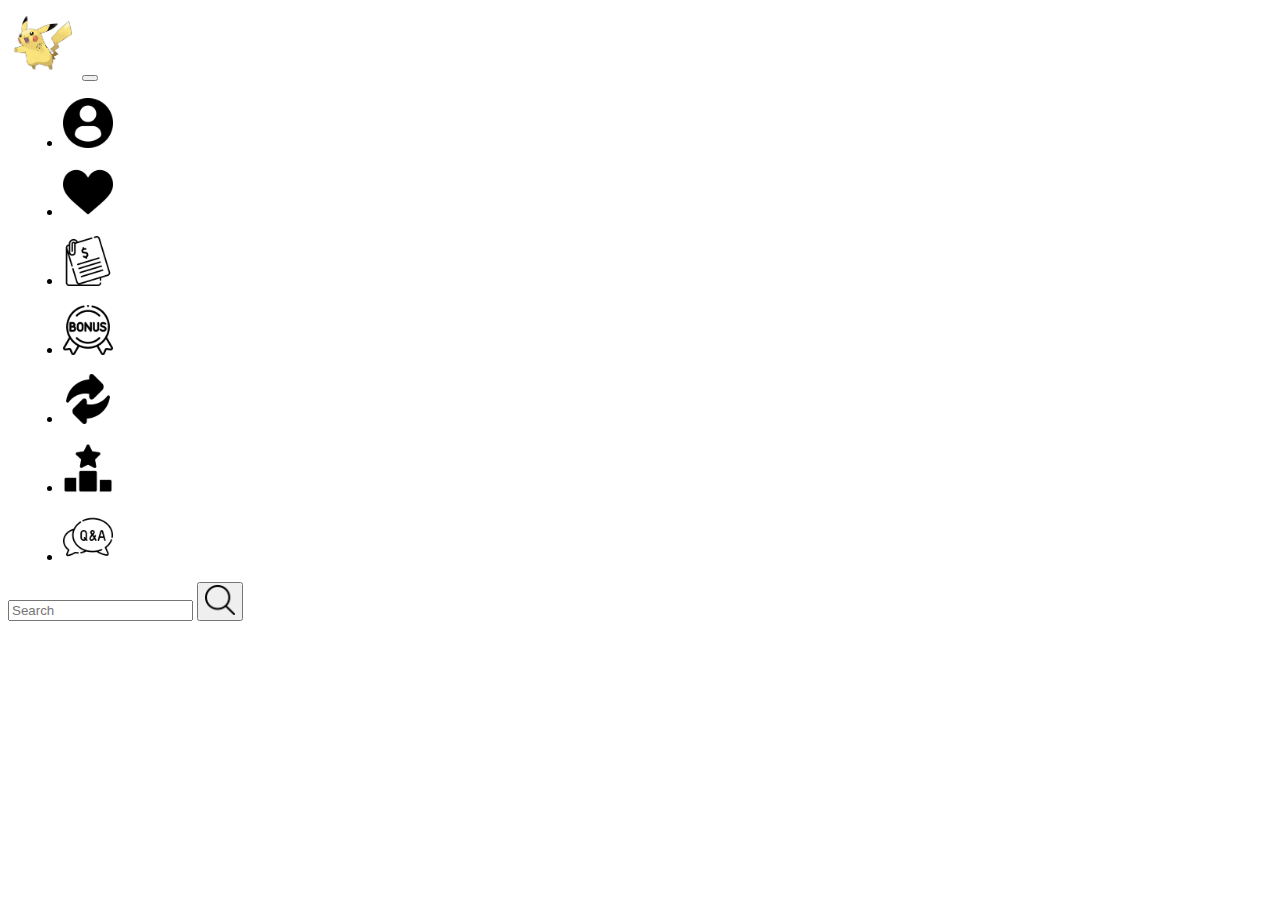
<file: SA Project/index.html>
<!DOCTYPE html>
<html lang="en">

<head>
    <meta charset="UTF-8">
    <meta http-equiv="X-UA-Compatible" content="IE=edge">
    <meta name="viewport" content="width=device-width, initial-scale=1.0">
    <style>
        @import url(asset/CSS/index.css);
    </style>
    <!-- CSS only -->
    <link href="https://cdn.jsdelivr.net/npm/bootstrap@5.2.3/dist/css/bootstrap.min.css" rel="stylesheet"
        integrity="sha384-rbsA2VBKQhggwzxH7pPCaAqO46MgnOM80zW1RWuH61DGLwZJEdK2Kadq2F9CUG65" crossorigin="anonymous">
    <!-- JavaScript Bundle with Popper -->
    <script src="https://cdn.jsdelivr.net/npm/bootstrap@5.2.3/dist/js/bootstrap.bundle.min.js"
        integrity="sha384-kenU1KFdBIe4zVF0s0G1M5b4hcpxyD9F7jL+jjXkk+Q2h455rYXK/7HAuoJl+0I4" crossorigin="anonymous">
    </script>
    <title>Document</title>
</head>

<body>
    <!--導覽列-->
    <div>
        <nav class="navbar navbar-expand-lg navbar-light bg-success">
            <div class="container-fluid">
                <a class="navbar-brand" href="#"><img src="asset/image/皮丘.png" width="70" height="70"></a>
                <button class="navbar-toggler" type="button" data-bs-toggle="collapse" data-bs-target="#navbarScroll"
                    aria-controls="navbarScroll" aria-expanded="false" aria-label="Toggle navigation">
                    <span class="navbar-toggler-icon"></span>
                </button>
                <div class="collapse navbar-collapse" id="navbarScroll">
                    <ul class="navbar-nav me-auto my-2 my-lg-0 navbar-nav-scroll" style="--bs-scroll-height: 100px;">
                        <li class="nav-item">
                            <a class="nav-link active" aria-current="page" href="#"><img src="asset/image/頭貼.png"
                                    width="50" height="50"></a>
                        </li>
                        <li class="nav-item">
                            <a class="nav-link active" aria-current="page" href="#"><img src="asset/image/收藏.png"
                                    width="50" height="50"></a>
                        </li>
                        <li class="nav-item">
                            <a class="nav-link active" aria-current="page" href="#"><img src="asset/image/消費紀錄.png"
                                    width="50" height="50"></a>
                        </li>
                        <li class="nav-item">
                            <a class="nav-link active" aria-current="page" href="#"><img src="asset/image/點數紀錄.png"
                                    width="50" height="50"></a>
                        </li>
                        <li class="nav-item">
                            <a class="nav-link active" aria-current="page" href="#"><img src="asset/image/點數兌換.png"
                                    width="50" height="50"></a>
                        </li>
                        <li class="nav-item">
                            <a class="nav-link active" aria-current="page" href="#"><img src="asset/image/排行榜.png"
                                    width="50" height="50"></a>
                        </li>
                        <li class="nav-item">
                            <a class="nav-link active" aria-current="page" href="#"><img src="asset/image/Q&A.png"
                                    width="50" height="50"></a>
                        </li>
                    </ul>
                    <form class="d-flex">
                        <input class="form-control me-2" type="search" placeholder="Search" aria-label="Search">
                        <button class="btn btn-outline-warning" type="submit"><img src="asset/image/search.png"
                                width="30" height="30"></button>
                    </form>
                </div>
            </div>
        </nav>
    </div>
    <!--APP區-->
    <!--
    <div class="container">
        <table class="table">
            <thead>
                <tr>
                    <td>
                        <div class="card" style="width: 15rem;">
                            <img src="..." class="card-img-top" alt="...">
                            <div class="card-body">
                                <h5 class="card-title">Card title</h5>
                                <p class="card-text">Some quick example text to build on the card title and make
                                    up
                                    the
                                    bulk
                                    of
                                    the
                                    card's content.</p>
                            </div>
                            <ul class="list-group list-group-flush">
                                <li class="list-group-item">An item</li>
                                <li class="list-group-item">A second item</li>
                                <li class="list-group-item">A third item</li>
                            </ul>
                            <div class="card-body">
                                <a href="#" class="card-link">Card link</a>
                                <a href="#" class="card-link">Another link</a>
                            </div>
                        </div>
                    </td>
                    <td>
                        <div class="card" style="width: 15rem;">
                            <img src="..." class="card-img-top" alt="...">
                            <div class="card-body">
                                <h5 class="card-title">Card title</h5>
                                <p class="card-text">Some quick example text to build on the card title and make
                                    up
                                    the
                                    bulk
                                    of
                                    the
                                    card's content.</p>
                            </div>
                            <ul class="list-group list-group-flush">
                                <li class="list-group-item">An item</li>
                                <li class="list-group-item">A second item</li>
                                <li class="list-group-item">A third item</li>
                            </ul>
                            <div class="card-body">
                                <a href="#" class="card-link">Card link</a>
                                <a href="#" class="card-link">Another link</a>
                            </div>
                        </div>
                    </td>
                </tr>
            </thead>
        </table>
    </div>
-->
</body>

</html>
</file>
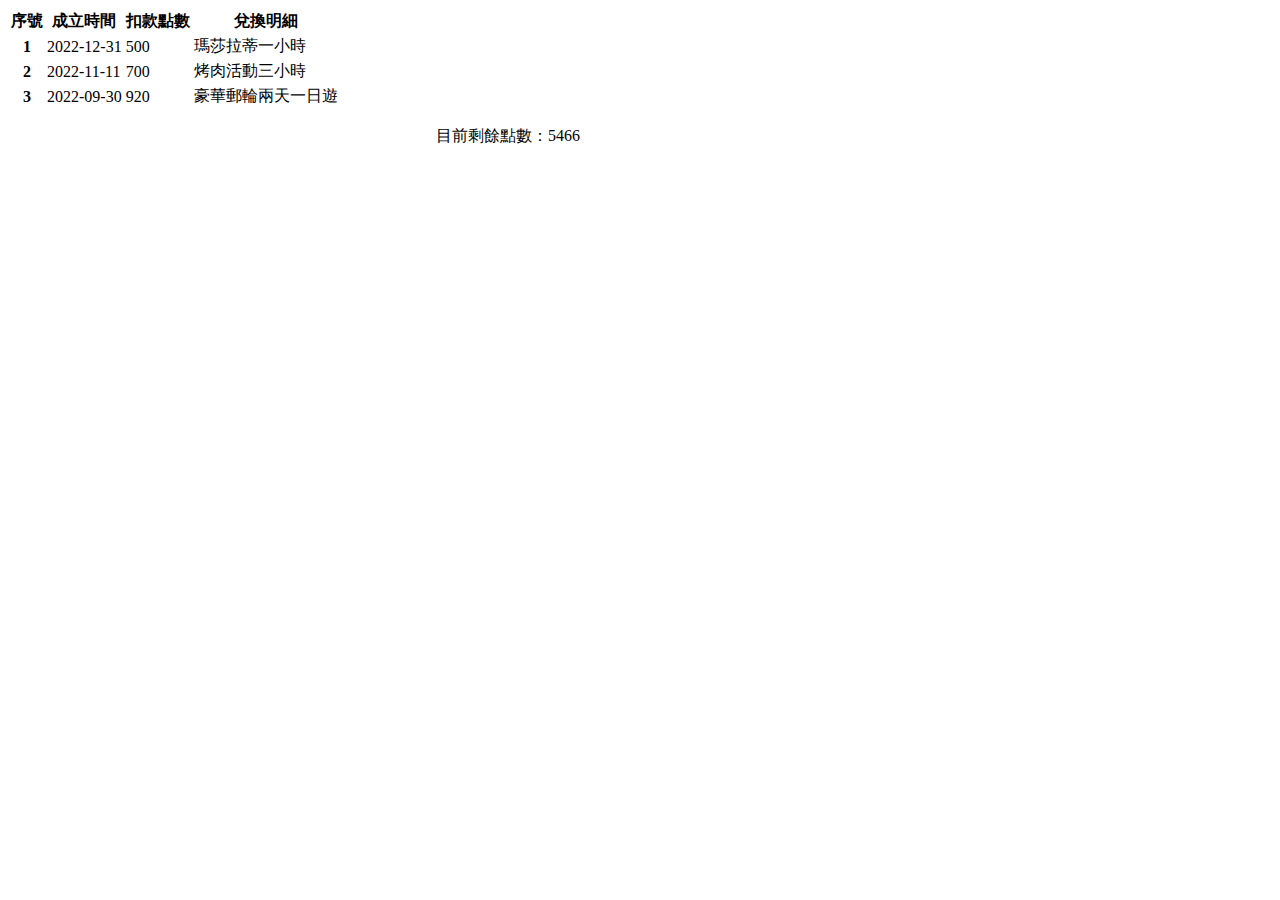
<file: SA Project/exchange.html>
<!DOCTYPE html>
<html lang="en">

<head>
    <meta charset="UTF-8">
    <meta http-equiv="X-UA-Compatible" content="IE=edge">
    <meta name="viewport" content="width=device-width, initial-scale=1.0">
    <!-- CSS only -->
    <link href="https://cdn.jsdelivr.net/npm/bootstrap@5.2.3/dist/css/bootstrap.min.css" rel="stylesheet"
        integrity="sha384-rbsA2VBKQhggwzxH7pPCaAqO46MgnOM80zW1RWuH61DGLwZJEdK2Kadq2F9CUG65" crossorigin="anonymous">
    <!-- JavaScript Bundle with Popper -->
    <script src="https://cdn.jsdelivr.net/npm/bootstrap@5.2.3/dist/js/bootstrap.bundle.min.js"
        integrity="sha384-kenU1KFdBIe4zVF0s0G1M5b4hcpxyD9F7jL+jjXkk+Q2h455rYXK/7HAuoJl+0I4" crossorigin="anonymous">
    </script>
    <title>Document</title>
</head>

<body>
    <!--兌換-->
    <div class="container" style="overflow-y:scroll; width:1000px; height:750px;">
        <div>
            <table class="table">
                <thead class="table-success">
                    <tr>
                        <th scope="col">序號</th>
                        <th scope="col">成立時間</th>
                        <th scope="col">扣款點數</th>
                        <th scope="col">兌換明細</th>
                    </tr>
                </thead>
                <tbody>
                    <tr>
                        <th scope="row">1</th>
                        <td>2022-12-31</td>
                        <td>500</td>
                        <td>瑪莎拉蒂一小時</td>
                    </tr>
                    <tr>
                        <th scope="row">2</th>
                        <td>2022-11-11</td>
                        <td>700</td>
                        <td>烤肉活動三小時</td>
                    </tr>
                    <tr>
                        <th scope="row">3</th>
                        <td>2022-09-30</td>
                        <td>920</td>
                        <td>豪華郵輪兩天一日遊</td>
                    </tr>
                </tbody>
            </table>
        </div>
        <div class="container">
            <p style="text-align:center;">目前剩餘點數：5466</p>
        </div>
    </div>
</body>

</html>
</file>
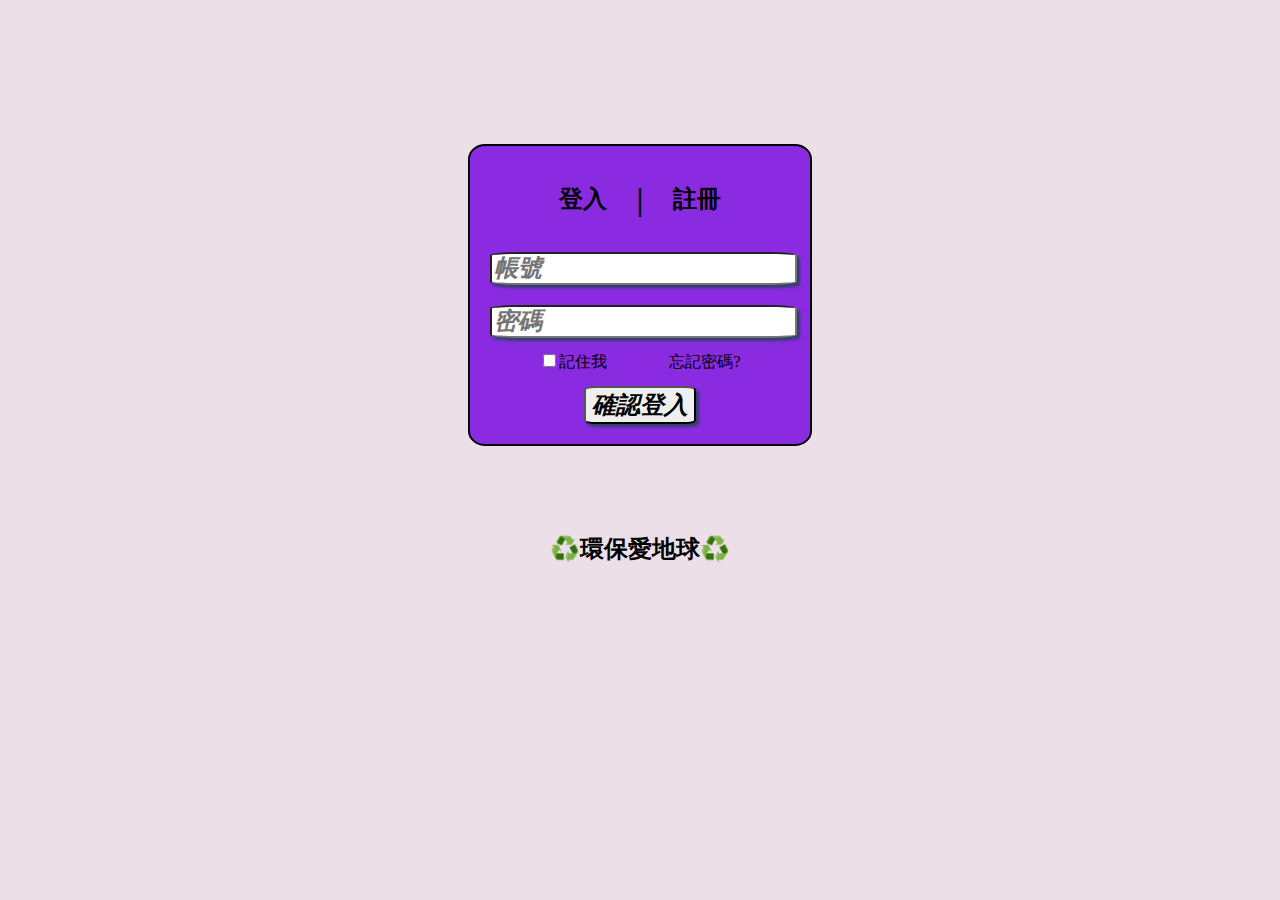
<file: SA Project/login.html>
<!DOCTYPE html>
<html lang="en">

<head>
    <meta charset="UTF-8">
    <meta http-equiv="X-UA-Compatible" content="IE=edge">
    <meta name="viewport" content="width=device-width, initial-scale=1.0">
    <style>
        @import url(asset/CSS/signup.css);
    </style>
    <!-- CSS only -->
    <link href="https://cdn.jsdelivr.net/npm/bootstrap@5.2.3/dist/css/bootstrap.min.css" rel="stylesheet"
        integrity="sha384-rbsA2VBKQhggwzxH7pPCaAqO46MgnOM80zW1RWuH61DGLwZJEdK2Kadq2F9CUG65" crossorigin="anonymous">
    <!-- JavaScript Bundle with Popper -->
    <script src="https://cdn.jsdelivr.net/npm/bootstrap@5.2.3/dist/js/bootstrap.bundle.min.js"
        integrity="sha384-kenU1KFdBIe4zVF0s0G1M5b4hcpxyD9F7jL+jjXkk+Q2h455rYXK/7HAuoJl+0I4" crossorigin="anonymous">
    </script>
    <title>Document</title>
</head>

<body style="background-color: rgb(236, 223, 232);">
    <!--登入-->
    <div class="vertical">
        <div class="sicss">
            <div class="signup">
                <div>
                    <table style="margin: auto;">
                        <tr>
                            <td class="tdn">
                                <a href="index.html">登入</a>
                            </td>
                            <td class="tdn">
                                <h1>|</h1>
                            </td>
                            <td class="tdn">
                                <a href="signup.html">註冊</a>
                            </td>
                        </tr>
                    </table>
                </div>
                <div>
                    <form>
                        <div class="inbox">
                            <input type="tel" placeholder="帳號">
                        </div>
                        <div class="inbox">
                            <input type="password" placeholder="密碼">
                        </div>
                        <div>
                            <table class="tbt">
                                <tr>
                                    <td class="tbt1"><input type="checkbox" value="1" name="記住我">記住我</td>
                                    <td class="tbt1"><a href="" style="text-decoration: none; color: black;">忘記密碼?</a>
                                    </td>
                                </tr>
                            </table>
                        </div>
                        <div class="inbox">
                            <input type="submit" value="確認登入">
                        </div>
                    </form>
                </div>
            </div>
        </div>
    </div>
    <footer>
        <p>♻️環保愛地球♻️</p>
    </footer>
</body>

</html>
</file>
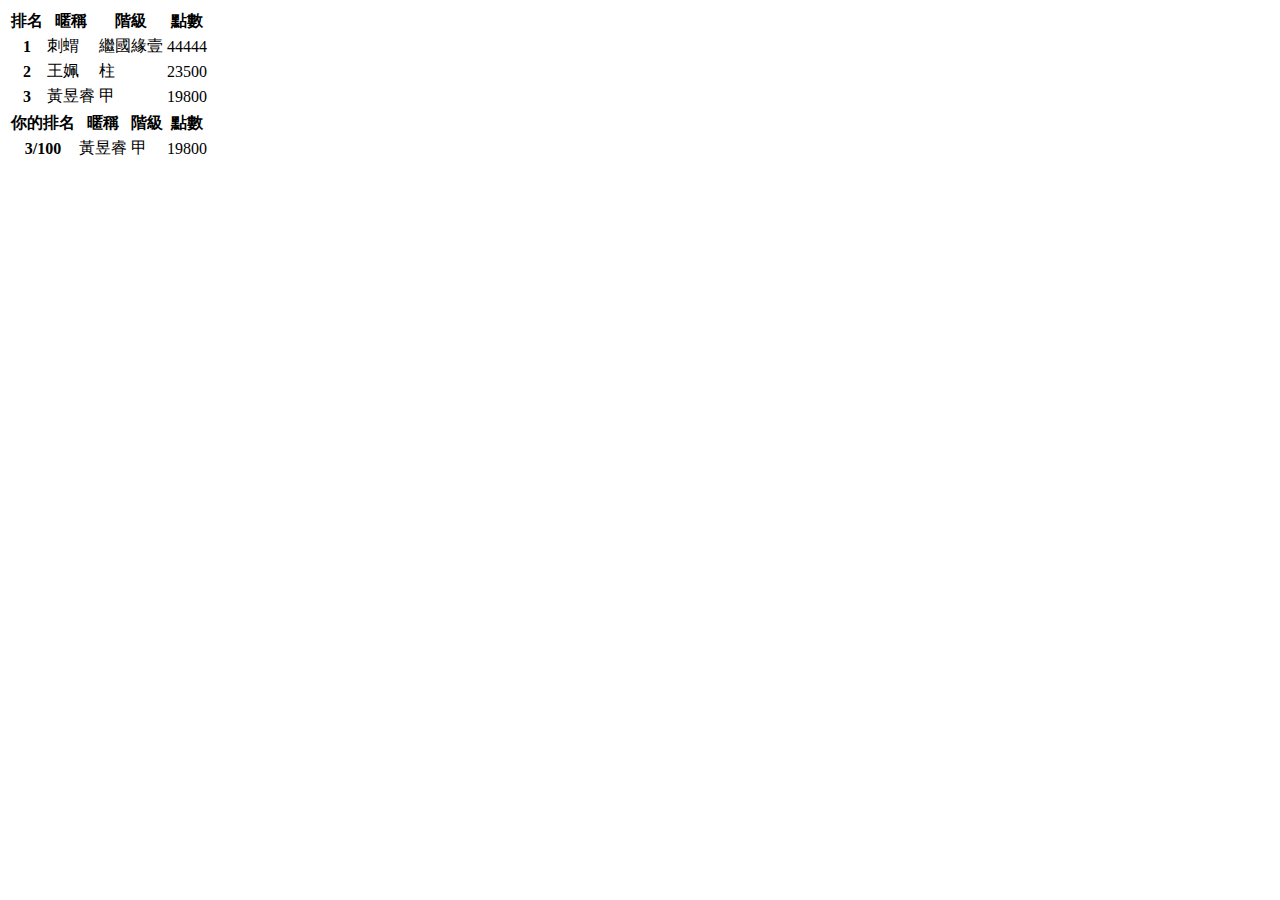
<file: SA Project/rank.html>
<!DOCTYPE html>
<html lang="en">

<head>
    <meta charset="UTF-8">
    <meta http-equiv="X-UA-Compatible" content="IE=edge">
    <meta name="viewport" content="width=device-width, initial-scale=1.0">
    <!-- CSS only -->
    <link href="https://cdn.jsdelivr.net/npm/bootstrap@5.2.3/dist/css/bootstrap.min.css" rel="stylesheet"
        integrity="sha384-rbsA2VBKQhggwzxH7pPCaAqO46MgnOM80zW1RWuH61DGLwZJEdK2Kadq2F9CUG65" crossorigin="anonymous">
    <!-- JavaScript Bundle with Popper -->
    <script src="https://cdn.jsdelivr.net/npm/bootstrap@5.2.3/dist/js/bootstrap.bundle.min.js"
        integrity="sha384-kenU1KFdBIe4zVF0s0G1M5b4hcpxyD9F7jL+jjXkk+Q2h455rYXK/7HAuoJl+0I4" crossorigin="anonymous">
    </script>
    <title>Document</title>
</head>

<body>
    <!--排名-->
    <div class="container" style="overflow-y:scroll; width:1000px; height:750px;">

        <table class="table">
            <thead class="table-success">
                <tr>
                    <th scope="col">排名</th>
                    <th scope="col">暱稱</th>
                    <th scope="col">階級</th>
                    <th scope="col">點數</th>
                </tr>
            </thead>
            <tbody>
                <tr>
                    <th scope="row">1</th>
                    <td>刺蝟</td>
                    <td>繼國緣壹</td>
                    <td>44444</td>
                </tr>
                <tr>
                    <th scope="row">2</th>
                    <td>王姵</td>
                    <td>柱</td>
                    <td>23500</td>
                </tr>
                <tr>
                    <th scope="row">3</th>
                    <td>黃昱睿</td>
                    <td>甲</td>
                    <td>19800</td>
                </tr>
            </tbody>
        </table>
        <div class="container fixed-bottom" style="width: 700px;">
            <table class="table">
                <thead class="table-light">
                    <tr>
                        <th scope="col">你的排名</th>
                        <th scope="col">暱稱</th>
                        <th scope="col">階級</th>
                        <th scope="col">點數</th>
                    </tr>
                </thead>
                <tbody class="table-danger">
                    <tr>
                        <th scope="row">3/100</th>
                        <td>黃昱睿</td>
                        <td>甲</td>
                        <td>19800</td>
                    </tr>
                </tbody>
            </table>
        </div>
    </div>
</body>

</html>
</file>
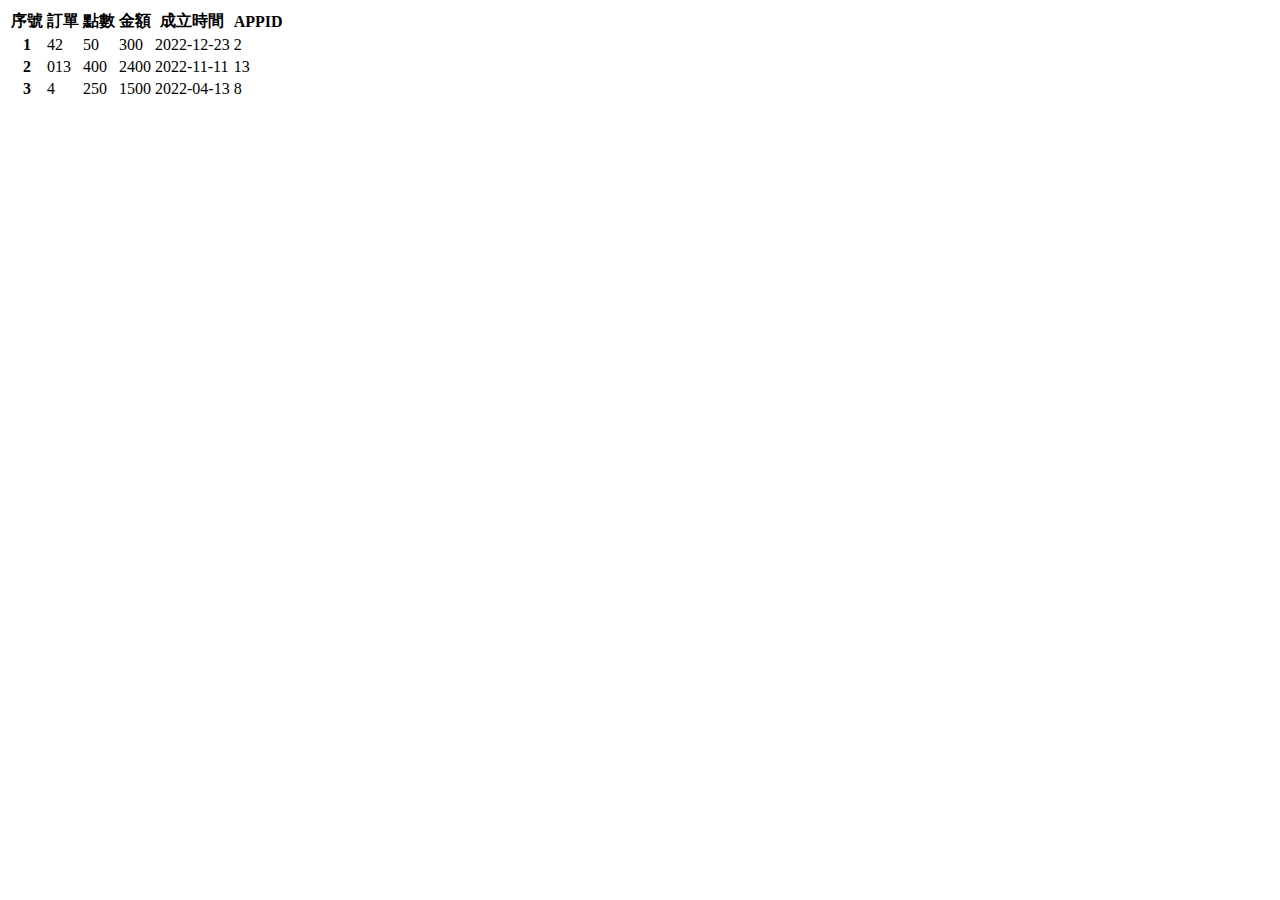
<file: SA Project/sheet.html>
<!DOCTYPE html>
<html lang="en">

<head>
    <meta charset="UTF-8">
    <meta http-equiv="X-UA-Compatible" content="IE=edge">
    <meta name="viewport" content="width=device-width, initial-scale=1.0">
    <!-- CSS only -->
    <link href="https://cdn.jsdelivr.net/npm/bootstrap@5.2.3/dist/css/bootstrap.min.css" rel="stylesheet"
        integrity="sha384-rbsA2VBKQhggwzxH7pPCaAqO46MgnOM80zW1RWuH61DGLwZJEdK2Kadq2F9CUG65" crossorigin="anonymous">
    <!-- JavaScript Bundle with Popper -->
    <script src="https://cdn.jsdelivr.net/npm/bootstrap@5.2.3/dist/js/bootstrap.bundle.min.js"
        integrity="sha384-kenU1KFdBIe4zVF0s0G1M5b4hcpxyD9F7jL+jjXkk+Q2h455rYXK/7HAuoJl+0I4" crossorigin="anonymous">
    </script>
    <title>Document</title>
</head>

<body>
    <!---表格--->
    <div class="border border-dark container" style="overflow-y:scroll; width:1000px; height:750px;">
        <table class="table">
            <thead class="table-success">
                <tr>
                    <th scope="col">序號</th>
                    <th scope="col">訂單</th>
                    <th scope="col">點數</th>
                    <th scope="col">金額</th>
                    <th scope="col">成立時間</th>
                    <th scope="col">APPID</th>
                </tr>
            </thead>
            <tbody>
                <tr>
                    <th scope="row">1</th>
                    <td>42</td>
                    <td>50</td>
                    <td>300</td>
                    <td>2022-12-23</td>
                    <td>2</td>
                </tr>
                <tr>
                    <th scope="row">2</th>
                    <td>013</td>
                    <td>400</td>
                    <td>2400</td>
                    <td>2022-11-11</td>
                    <td>13</td>
                </tr>
                <tr>
                    <th scope="row">3</th>
                    <td>4</td>
                    <td>250</td>
                    <td>1500</td>
                    <td>2022-04-13</td>
                    <td>8</td>
                </tr>
            </tbody>
        </table>
    </div>
</body>

</html>
</file>
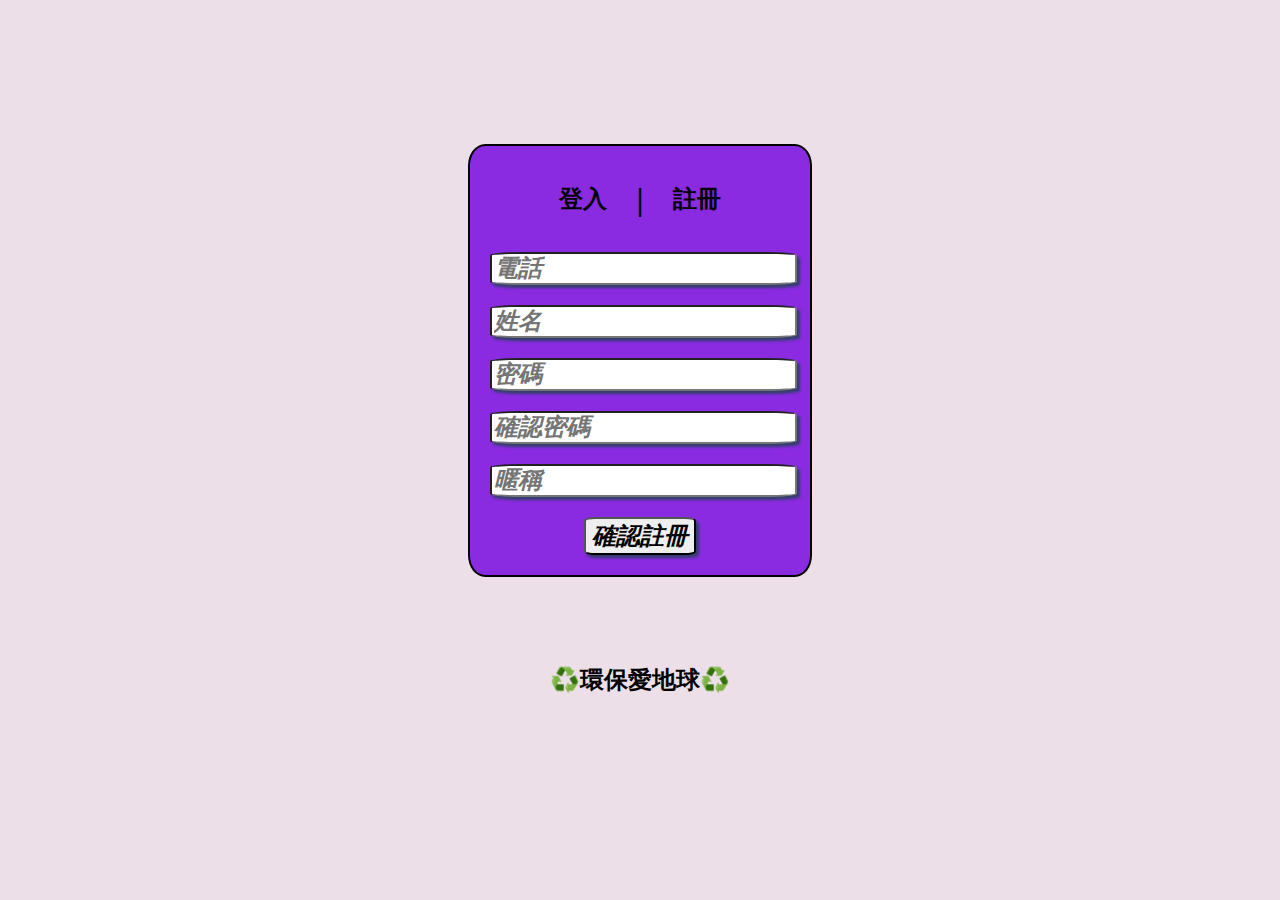
<file: SA Project/signup.html>
<!DOCTYPE html>
<html lang="en">

<head>
    <meta charset="UTF-8">
    <meta http-equiv="X-UA-Compatible" content="IE=edge">
    <meta name="viewport" content="width=device-width, initial-scale=1.0">
    <style>
        @import url(asset/CSS/signup.css);
    </style>
    <!-- CSS only -->
    <link href="https://cdn.jsdelivr.net/npm/bootstrap@5.2.3/dist/css/bootstrap.min.css" rel="stylesheet"
        integrity="sha384-rbsA2VBKQhggwzxH7pPCaAqO46MgnOM80zW1RWuH61DGLwZJEdK2Kadq2F9CUG65" crossorigin="anonymous">
    <!-- JavaScript Bundle with Popper -->
    <script src="https://cdn.jsdelivr.net/npm/bootstrap@5.2.3/dist/js/bootstrap.bundle.min.js"
        integrity="sha384-kenU1KFdBIe4zVF0s0G1M5b4hcpxyD9F7jL+jjXkk+Q2h455rYXK/7HAuoJl+0I4" crossorigin="anonymous">
    </script>
    <title>Document</title>
</head>

<body style="background-color: rgb(236, 223, 232);">
    <!--註冊-->
    <div class="vertical">
        <div class="sicss">
            <div class="signup">
                <div>
                    <table style="margin: auto;">
                        <tr>
                            <td class="tdn">
                                <a href="index.html">登入</a>
                            </td>
                            <td class="tdn">
                                <h1>|</h1>
                            </td>
                            <td class="tdn">
                                <a href="signup.html">註冊</a>
                            </td>
                        </tr>
                    </table>
                </div>
                <div>
                    <form>
                        <div class="inbox">
                            <input type="tel" placeholder="電話">
                        </div>
                        <div class="inbox">
                            <input type="text" placeholder="姓名">
                        </div>
                        <div class="inbox">
                            <input type="password" placeholder="密碼">
                        </div>
                        <div class="inbox">
                            <input type="password" placeholder="確認密碼">
                        </div>
                        <div class="inbox">
                            <input type="text" placeholder="暱稱">
                        </div>
                        <div class="inbox">
                            <input type="submit" value="確認註冊">
                        </div>
                    </form>
                </div>
            </div>
        </div>
    </div>
    <footer>
        <p>♻️環保愛地球♻️</p>
    </footer>
</body>

</html>
</file>
